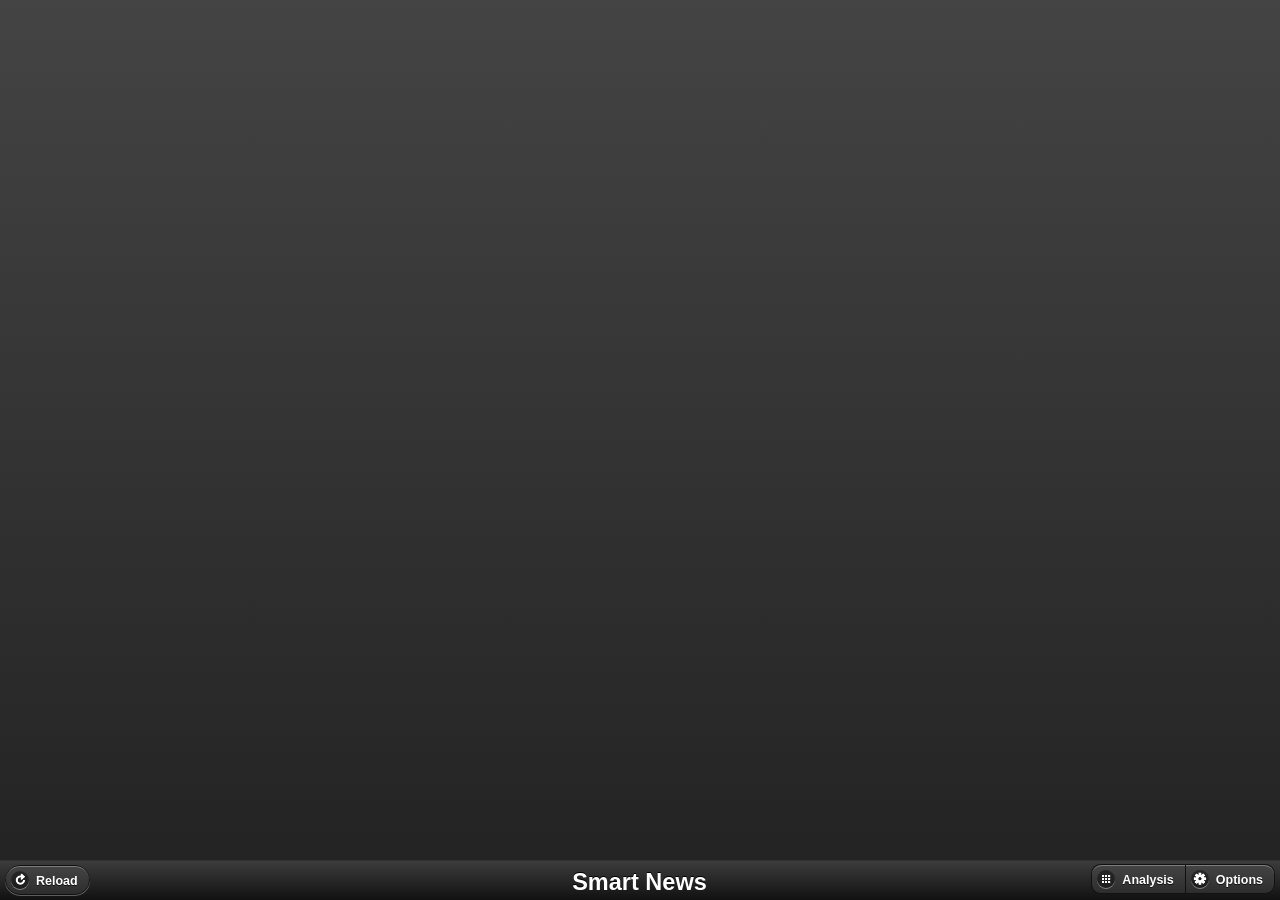
<file: newsList.html>
<!DOCTYPE html>
<html>
  <head>
    <meta charset="utf-8">
    <title>Smart News</title>
    <link rel="stylesheet" href="./css/jquery.mobile-1.3.2.min.css">
    <link rel="stylesheet" href="./css/main.css">
  </head>
  <body>

    <!-- page : news list -->
    <div data-role="page" id="list-page" data-theme="a">
      <!-- header -->
      <!--header data-role="header" data-position="fixed" data-mini="true">
        <div data-role="navbar"  data-inline="true" data-iconpos="left" data-mini="true">
          <ul>
            <li><a href="#list-page" id="menu-news" class="ui-btn-active">News</a></li>
            <li><a href="#list-page" id="menu-tweets">Tweets</a></li>
            <li><a href="#list-page" id="menu-youtube">Youtube</a></li>
          </ul>
        </div>
      </header-->
      <!-- // header -->

      <!-- section -->
      <section data-role="content">
        <ul id="list-box" data-role="listview">
        </ul>
      </section>
      <!-- // section -->

      <!-- footer -->
      <footer data-role="footer" data-position="fixed" data-mini="true">
        <div class="ui-grid-b">
          <div class="ui-block-a">
            <a id='btn-reload' data-icon="refresh" data-role="button" data-inline="true" data-mini="true">Reload</a>
          </div>
          <div class="ui-block-b">
            <h4>Smart News</h4>
          </div>
          <div class="ui-block-c">
            <div data-role="controlgroup" class="ui-btn-right" data-type="horizontal">
              <a href="#analysis" id='link-analysis' data-icon="grid"  data-role="button" data-inline="true" data-mini="true">Analysis</a>
              <a href="#options" id='link-options' data-icon="gear" data-rel="dialog" data-transition="pop" data-close-btn="none" data-role="button" data-inline="true" data-mini="true">Options</a>
            </div>
          </div>
        </div>
      </footer>
      <!-- // footer -->
    </div>
    <!-- // page : news list -->

    <!-- page : options -->
    <div data-role="page" id="options" data-theme="a"  data-close-btn="none">
      <!-- header -->
      <header data-role="header" data-position="fixed" data-mini="true">
        <h3>Options</h3>
      </header>
      <!-- // header -->

      <!-- section -->
      <section data-role="content">
        <div id="lang-picker" data-role="fieldcontain">
          <label id="label-select-language" for="langCode" class="select">Language to search:</label>
        </div>
        <div id="cnt-picker" data-role="fieldcontain">
          <label id="label-list-count" for="listCnt" class="select">List count for each keyword:</label>
        </div>
        <ul id='keyword-list' data-role="listview">
        </ul>
      </section>
      <!-- // section -->

      <!-- footer -->
      <footer data-role="footer" data-position="fixed">
        <fieldset class="ui-grid-a">
          <div class="ui-block-a">
            <a data-role="button" id="btn-add-keyword" data-icon="add" tabindex="1" data-inline="true" data-mini="true">Add Keyword</a>
          </div>
          <div class="ui-block-b">
            <div data-role="controlgroup" class="ui-btn-right" data-type="horizontal">
              <a href="#list-page" data-role="button" id="btn-cancel" tabindex="3" data-icon="delete" data-mini="true">Cancel</a>
              <a data-role="button" id="btn-save" data-icon="check"  tabindex="2" data-mini="true">Save</a>
            </div>
          </div>
        </fieldset>
      </footer>
      <!-- // footer -->
    </div>
    <!-- // page : options -->

    <!-- page : analysis -->
    <div data-role="page" id="analysis" data-theme="a"  data-close-btn="none">
      <!-- header -->
      <!--header data-role="header" data-position="fixed" data-mini="true">
        <h3>Keywords usage analysis</h3>
      </header-->
      <!-- // header -->

      <!-- section -->
      <section data-role="content">
        <div class='tbl-wrapper'>
        <table data-role="table" id="tbl-sort" data-mode="reflow" class="ui-responsive table-stroke" align="center">
          <thead>
            <tr>
              <th data-priority="1">Rank</th>
              <th data-priority="persist">Keyword</th>
              <th data-priority="2">Percentage</th>
              <th data-priority="4">Click</th>
              <th data-priority="5">Access date</th>
              <th data-priority="3">Score</th>
            </tr>
          </thead>
          <tbody>
          </tbody>
        </table>
       </div>
      </section>
      <!-- // section -->

      <!-- footer -->
      <footer data-role="footer" data-position="fixed" data-mini="true">
          <h4>Keywords usage analysis</h4>
          <a href="#list-page" data-role="button" id="btn-back" class="ui-btn-right" data-icon="back" data-mini="true">Back</a>
      </footer>
      <!-- // footer -->
    </div>
    <!-- // page : analysis -->
    <script src="./js/jquery-1.10.2.min.js"></script>
    <script src="./js/jquery.mobile-1.3.2.cust.min.js"></script>
    <script src="./js/lib.js"></script>
    <script src="./js/main.js"></script>
  </body>
</html>
</file>
<file: css/main.css>
body {
  background-color: #000;
}

#list-page #list-box {
  overflow: auto;
  box-sizing: border-box;
}

#list-page #list-box .alert {
    width: 100%;
    margin: 30% auto;
    text-align: center;
    line-height: 200%;
}

#list-page #list-box .alert a{
  color: #ffa;
  text-decoration: none;
}

#list-page #list-box li {
  border-top: 1px solid #111;
}

#list-page #list-box li:hover {
  border-top: 1px solid #000;
  font-weight: bold;
  color: #fff;
  text-shadow: 0;
  background-image: linear-gradient(#555, #383838);
}

#list-page #list-box li article {
  padding: 10px;
  cursor: default;
}

#list-page #list-box li article::after {
  content: "";
  display: table;
  clear: both;
}

#list-page #list-box li .ui-link-inherit {
  padding: 0 7px 0 0;
  overflow: visible;
  white-space: nowrap;
  min-height: 0;
  color: #ffa;
}

#list-page #list-box li .ui-li-desc  .ui-link-inherit {
  padding: 0;
  overflow: hidden;
  white-space: word-wrap;
}

#list-page #list-box li .ui-li-heading {
  font-size: 0.9em;
  font-weight: 700;
  margin-top: 0;
  white-space: normal;
  line-height: 1.3em;
}

#list-page #list-box li .ui-li-desc {
  white-space: normal;
  font-size: 0.8em;
  line-height: 1.3em;
  overflow: visible;
  padding-right: 7px;
}

#list-page #list-box li .rel-news {
  padding-top: 3px;
}

#list-page #list-box li .ui-li-aside {
  width: 120px;
  margin: -5px 0 0  0;
  padding-top: 3px;
  font-size: 0.7em;
}

#list-page #list-box li .keyword {
  margin-bottom:0;
  padding-top: 3px;
}

#list-page #list-box .ui-li img {
  position: inherit;
  float: left;
  border: 1px solid #1d1d1d;
  margin: 0 9px 0 0;
}

#list-page footer .ui-block-b {
  text-align: center;
}

#list-page footer .ui-block-b h4{
  padding: 0;
  margin: 8px 0 0 0;
  font-size: 1.47em;
}

#options section {
  overflow: auto;
  height: 370px;
}

#options .ui-dialog-contain {
  margin: 5% auto 15px;
}

#options .ui-field-contain {
  margin: -10px 0 20px 0;
}

#options .ui-field-contain div.ui-select {
  width: 50%;
}

#options .ui-field-contain label.ui-select {
  width: 200px;
}

#options #keyword-list .ui-block-a {
  width: 417px;
}

#options #keyword-list .ui-block-b {
  padding-left: 5px;
  width: 10px;
}

#options footer {
  padding-bottom: 3px;
  padding-left: 0;
}

#analysis section {
  overflow-y: auto;
  overflow-x: hidden;
  height: 0;
  padding: 10px 0 0 10px;
}

#analysis section .tbl-wrapper {
  width: 561px;
  padding: 0;
  margin: 0 auto;
}

#analysis #aData h2 {
  margin-top: 30%;
  text-align: center;
}

#analysis .stick {
  color: #fff;
  background-color: #111;
  padding: 0 5px;
  min-width: 30px;
  font-size: 0.8em;
  font-weight: 300;
}

#analysis table .al-right {
  text-align: right;
}

#analysis table .td-date {
  white-space:nowrap;
}

@media (max-width: 560px) {
  .ui-responsive tbody th,
  .ui-responsive tbody td {
    display: table-cell;
    margin: 0;
    text-align: left;
  }

  #analysis section .tbl-wrapper {
    width: 100%;
  }

  .ui-responsive .td-hide,
  .ui-responsive thead {
    display: none;
  }
}

@media (max-width: 540px) {
  #options #keyword-list .ui-block-a {
    width: 85%;
  }
}
</file>
